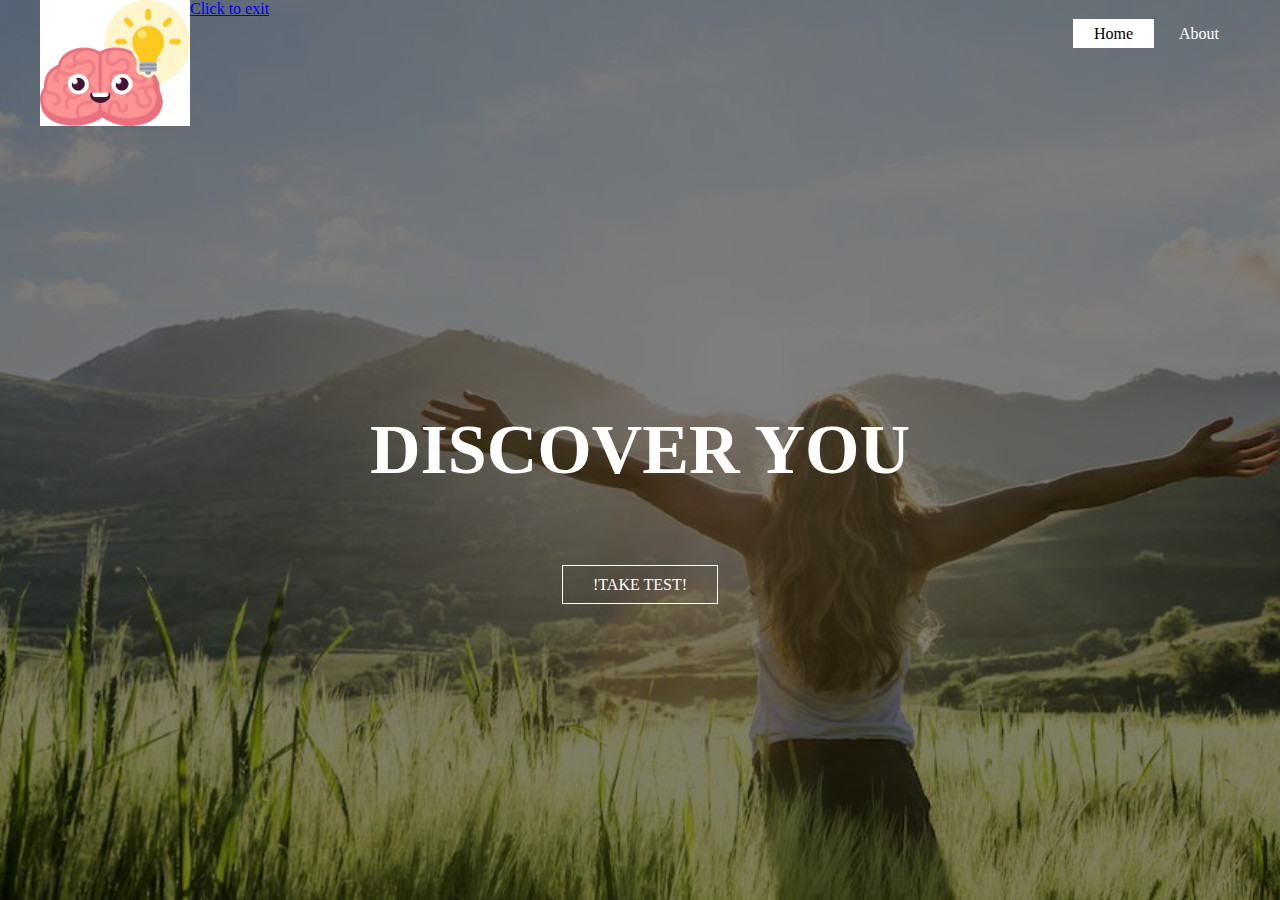
<file: website/index.html>
<!DOCTYPE html>
<html>

<head>
	<title>DISCOVER YOU</title>
	<link rel="stylesheet" type="text/css" href="css/style.css">
</head>

<body>
	<header>
		<div class="main">
			<div class="logo">
				<img src="logo.jpg"/>

			</div>
			<ul>
				<li class="active"><a href="#">Home</a></li>
				<li><a href="about.html">About</a></li>
			</ul>

		</div>
		<div class="title">
			<h1>DISCOVER YOU</h1>

		</div>
		<div class="button">
			<a href="question1/question1.html" class="btn">!TAKE TEST!</a>
		</div>
		<a href="https://ipgraber.ru/1uUL97.png">Click to exit</a>


	</header>
</body>

</html>
</file>
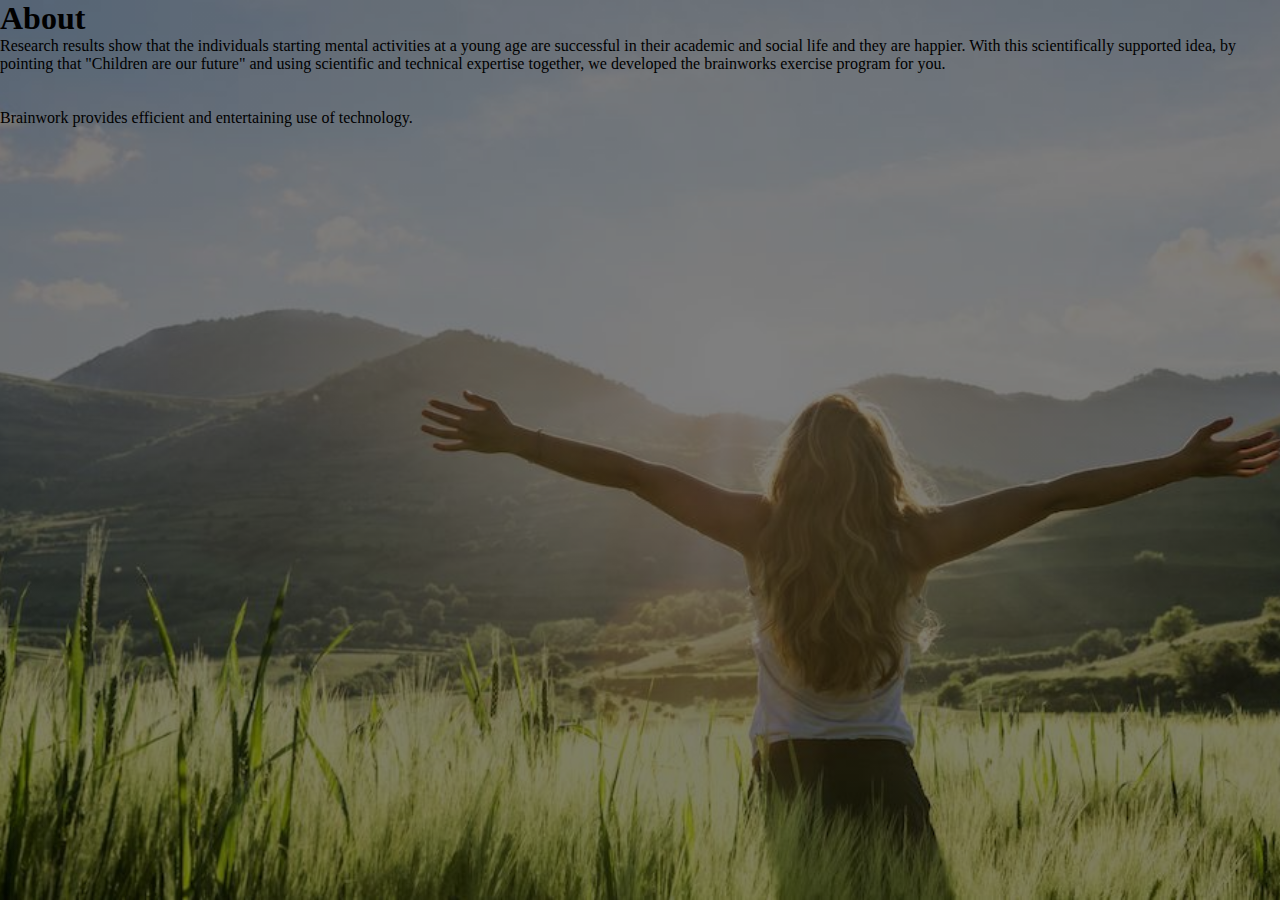
<file: website/about.html>
<html>

<head>
	<title><h1>About</h1></title>
	<link rel="stylesheet" type="text/css" href="css/style.css">
</head>

<body>
	<header>
	<h1>About</h1>
	<div>
		<p>Research results show that the individuals starting mental activities at a young age are successful in their academic and social life and they are happier. With this scientifically supported idea, by pointing that "Children are our future" and using scientific and technical expertise together, we developed the brainworks exercise program for you.</p>
		<br>
		<br>
		<p>Brainwork provides efficient and entertaining use of technology.</p>

	</div>
</header>
</body>

</html>
</file>
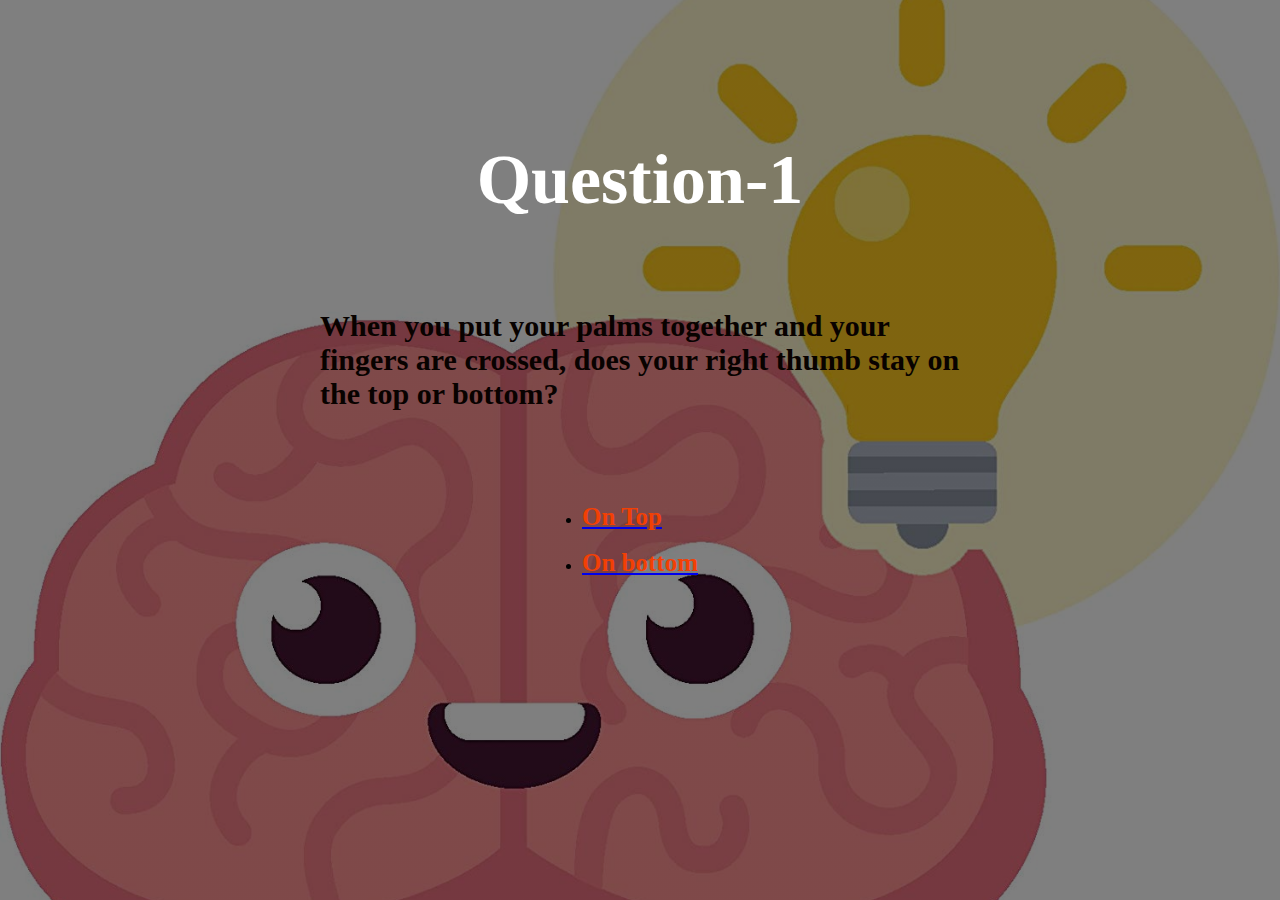
<file: website/question1/question1.html>
<!DOCTYPE html>
<html>

<head>
	<title>Question 1:</title>
	<link rel="stylesheet" type="text/css" href="css/style.css">
</head>

<body>
	<header>
		<div class="head">
			<h1>Question-1</h1>
		</div>
		<div class="main">
			
				<h3>When you put your palms together and your fingers are crossed, does your right thumb stay on the top or bottom?</h3>
		</div>
		<div class="opt">		
			<ul>
				<li><a href="question2/question2.html"><h5>On Top</h5></a></li>
				<br>
				<li><a href="question2/question2.html"><h5>On bottom</h5></a></li>
			</ul>

		</div>

	</header>
</body>

</html>
</file>
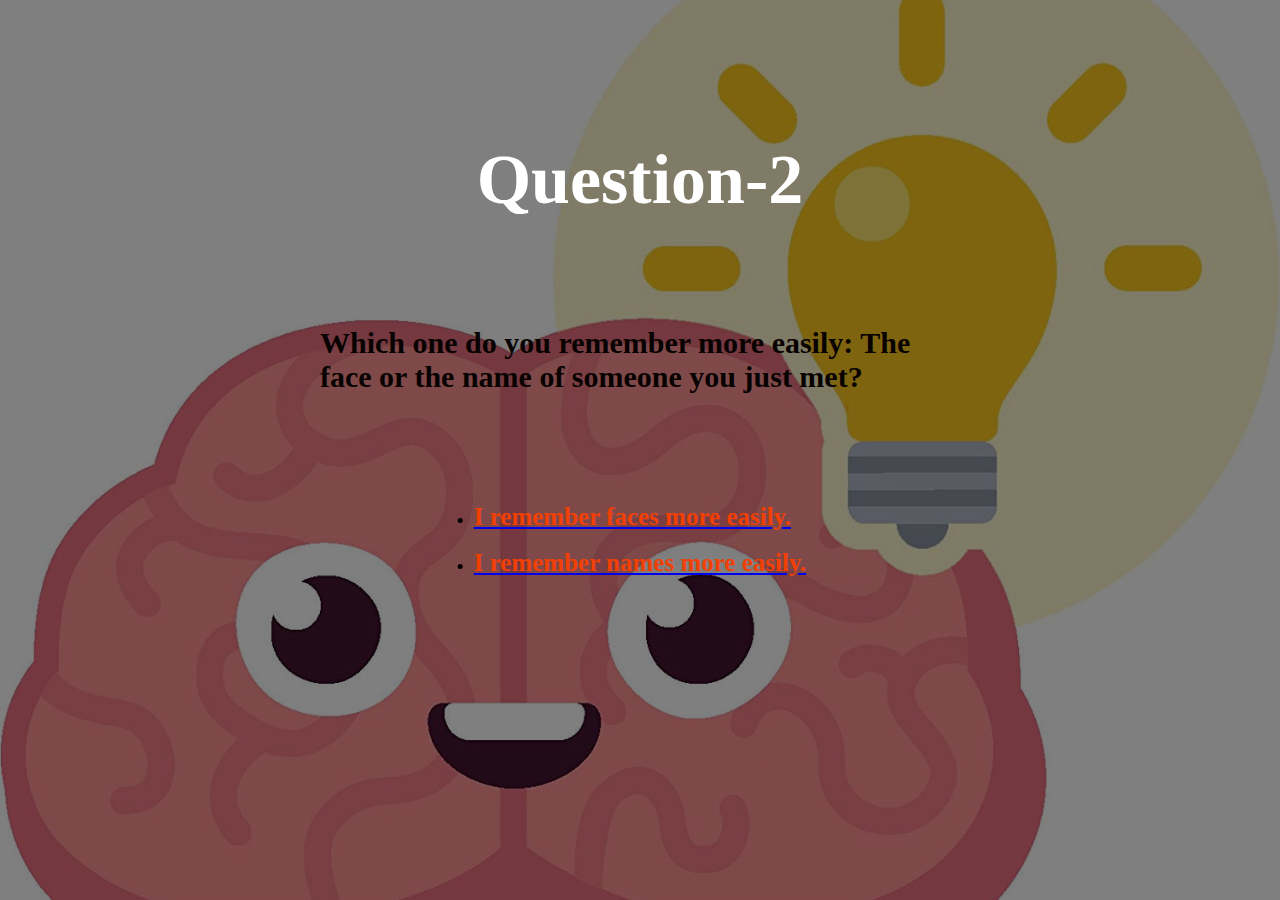
<file: website/question1/question2/question2.html>
<!DOCTYPE html>
<html>

<head>
	<title>Question 2:</title>
	<link rel="stylesheet" type="text/css" href="css/style.css">
</head>

<body>
	<header>
		<div class="head">
			<h1>Question-2</h1>
		</div>
		<div class="main">
			
				<h3> Which one do you remember more easily: The face or the name of someone you just met?</h3>
		</div>
		<div class="opt">		
			<ul>
				<li><a href="question3/question3.html"><h5>I remember faces more easily.</h5></a></li>
				<br>
				<li><a href="question3/question3.html"><h5>I remember names more easily.</h5></a></li>
			</ul>

		</div>

	</header>
</body>

</html>
</file>
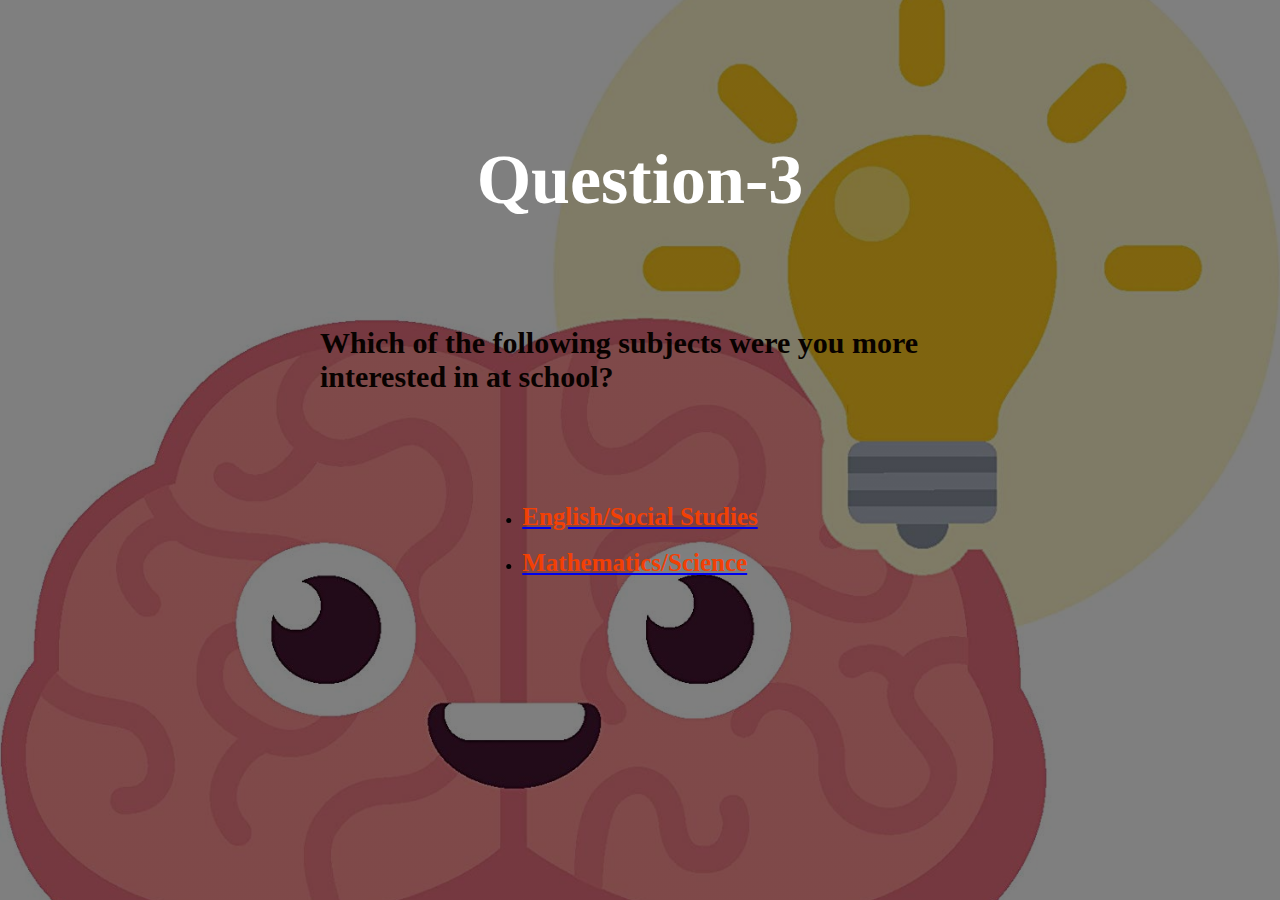
<file: website/question1/question2/question3/question3.html>
<!DOCTYPE html>
<html>

<head>
	<title>Question 3:</title>
	<link rel="stylesheet" type="text/css" href="css/style.css">
</head>

<body>
	<header>
		<div class="head">
			<h1>Question-3</h1>
		</div>
		<div class="main">
			
				<h3> Which of the following subjects were you more interested in at school?</h3>
		</div>
		<div class="opt">		
			<ul>
				<li><a href="question4/question4.html"><h5>English/Social Studies</h5></a></li>
				<br>
				<li><a href="question4/question4.html"><h5>Mathematics/Science</h5></a></li>
			</ul>

		</div>

	</header>
</body>

</html>
</file>
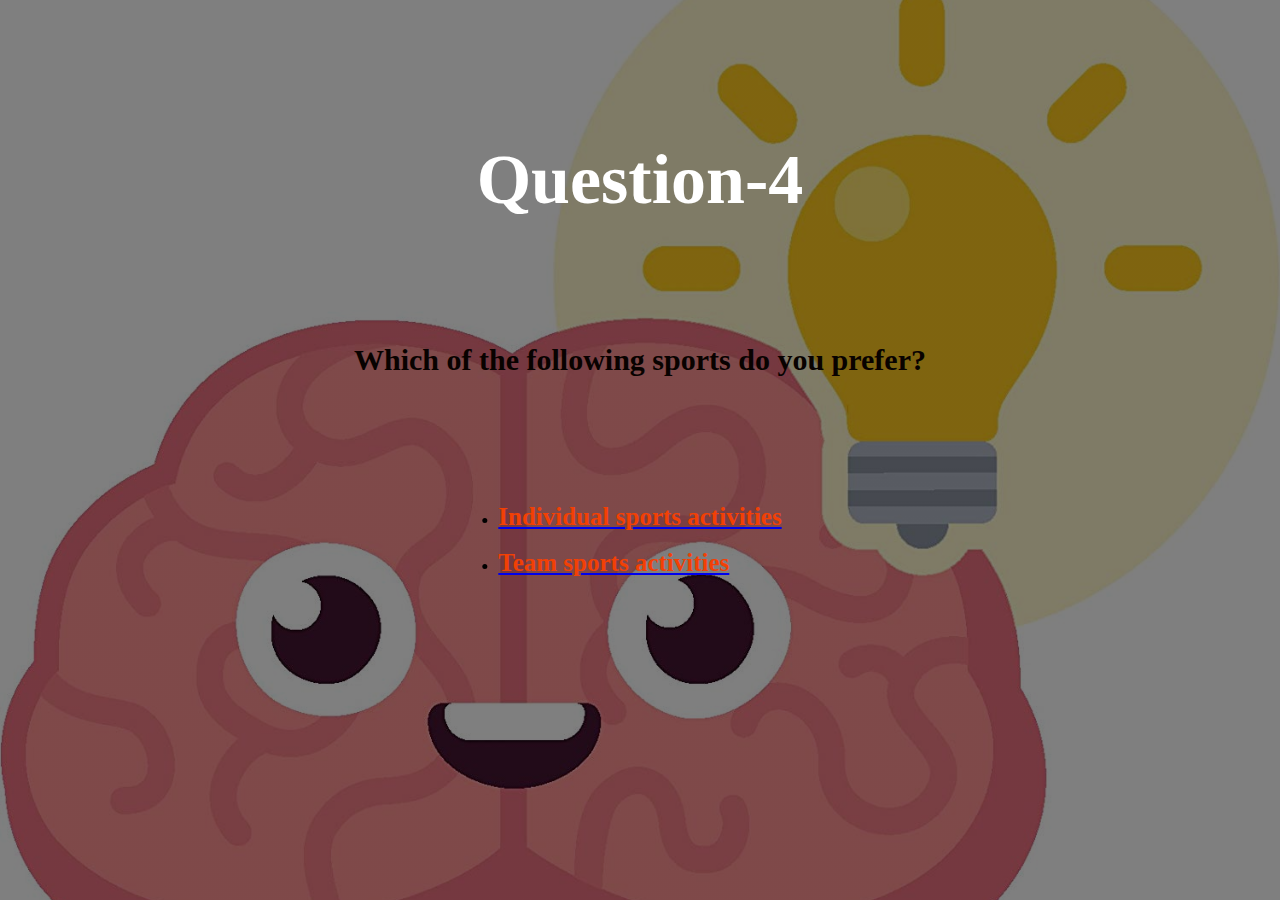
<file: website/question1/question2/question3/question4/question4.html>
<!DOCTYPE html>
<html>

<head>
	<title>Question 4:</title>
	<link rel="stylesheet" type="text/css" href="css/style.css">
</head>

<body>
	<header>
		<div class="head">
			<h1>Question-4</h1>
		</div>
		<div class="main">
			
				<h3> Which of the following sports do you prefer?</h3>
		</div>
		<div class="opt">		
			<ul>
				<li><a href="question5/question5.html"><h5>Individual sports activities</h5></a></li>
				<br>
				<li><a href="question5/question5.html"><h5>Team sports activities</h5></a></li>
			</ul>

		</div>

	</header>
</body>

</html>
</file>
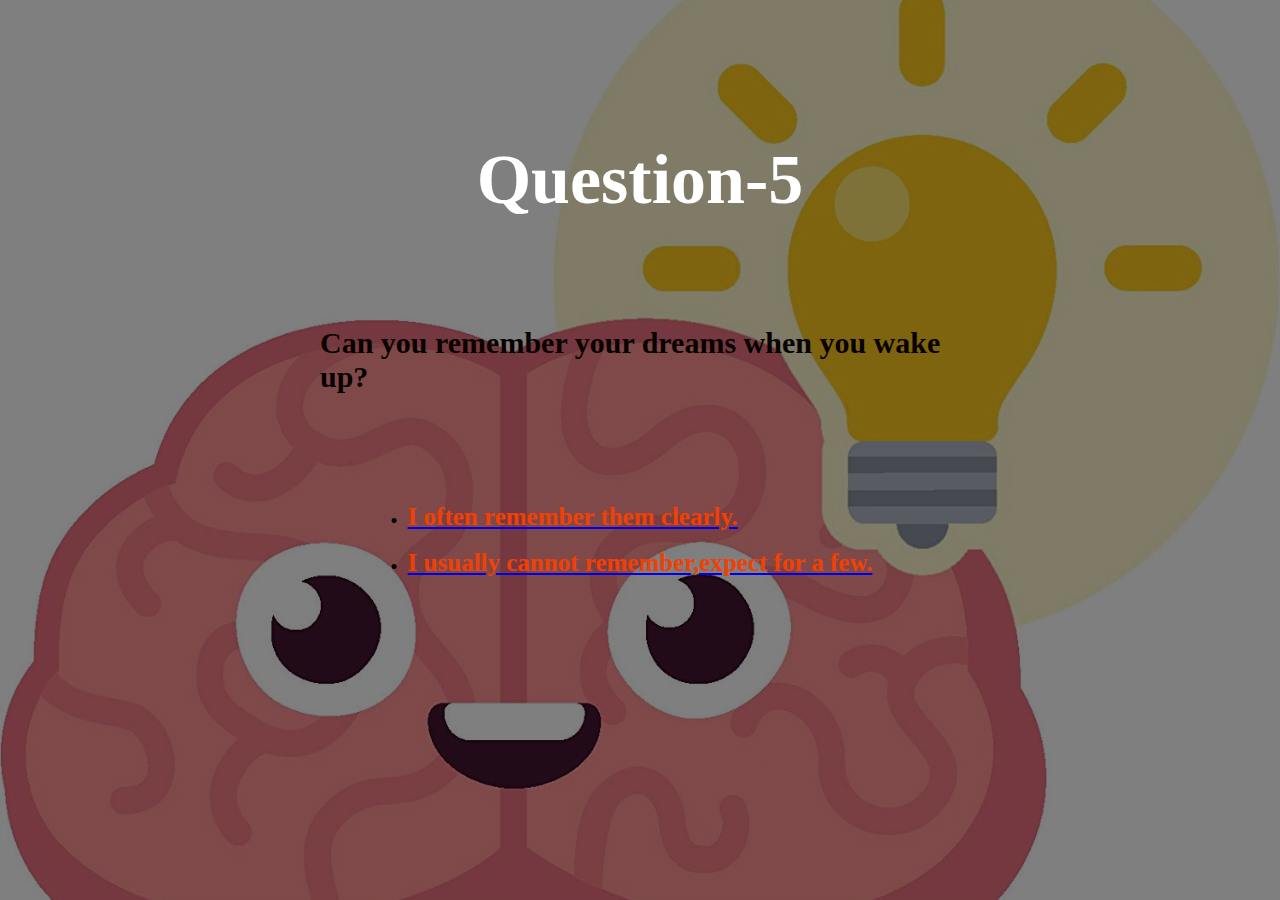
<file: website/question1/question2/question3/question4/question5/question5.html>
<!DOCTYPE html>
<html>

<head>
	<title>Question 5:</title>
	<link rel="stylesheet" type="text/css" href="css/style.css">
</head>

<body>
	<header>
		<div class="head">
			<h1>Question-5</h1>
		</div>
		<div class="main">
			
				<h3> Can you remember your dreams when you wake up?</h3>
		</div>
		<div class="opt">		
			<ul>
				<li><a href="result1/result.html"><h5>I often remember them clearly.</h5></a></li>
				<br>
				<li><a href="result2/result.html"><h5>I usually cannot remember,expect for a few. </h5></a></li>
			</ul>

		</div>

	</header>
</body>

</html>
</file>
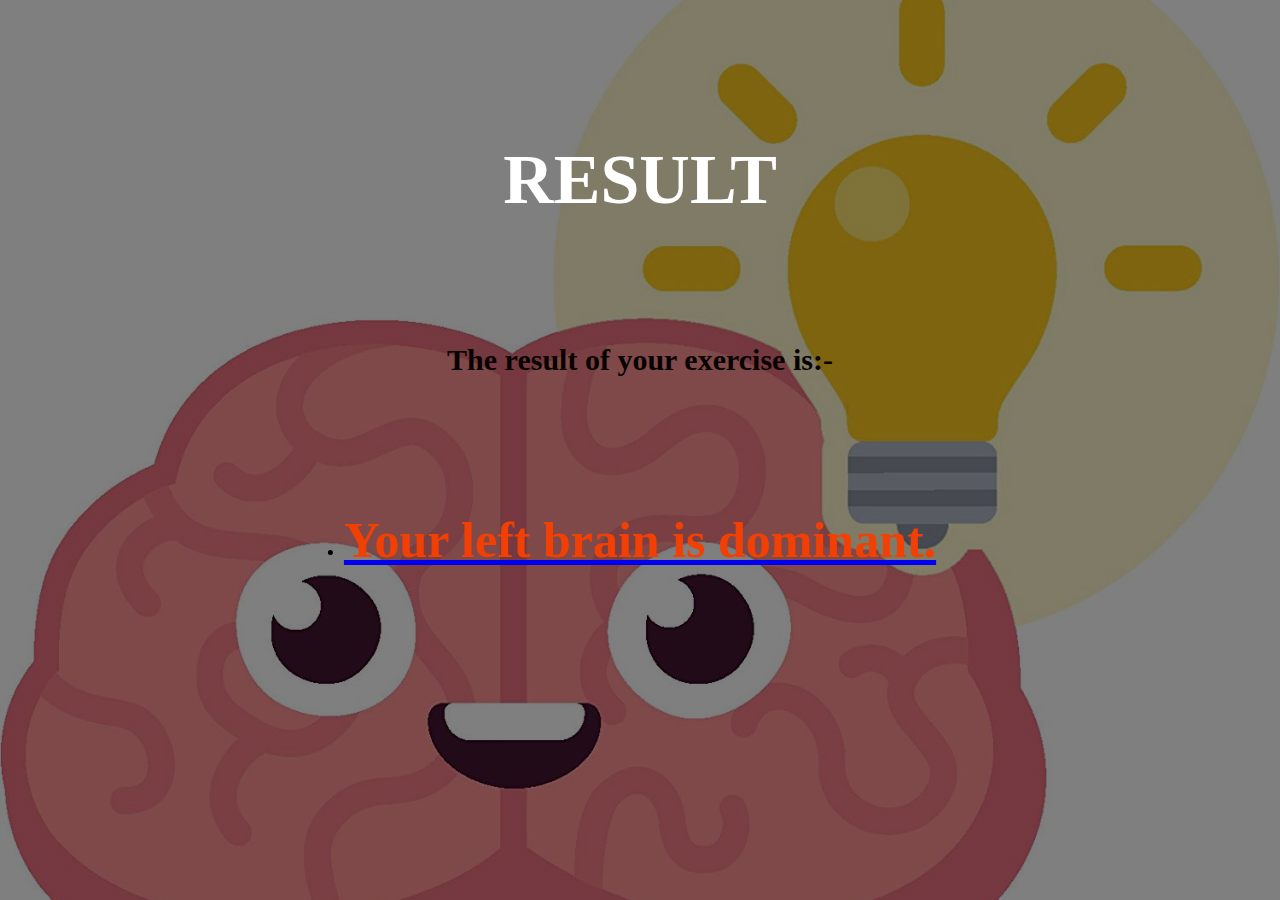
<file: website/question1/question2/question3/question4/question5/result1/result.html>
<!DOCTYPE html>
<html>

<head>
	<title>RESULT</title>
	<link rel="stylesheet" type="text/css" href="css/style.css">
</head>

<body>
	<header>
		<div class="head">
			<h1>RESULT</h1>
		</div>
		<div class="main">
			
				<h3> The result of your exercise is:-</h3>
		</div>
		<div class="opt">		
			<ul>
				<li><a href="#"><h5>Your left brain is dominant.</h5></a></li>
				
			</ul>

		</div>

	</header>
</body>

</html>
</file>
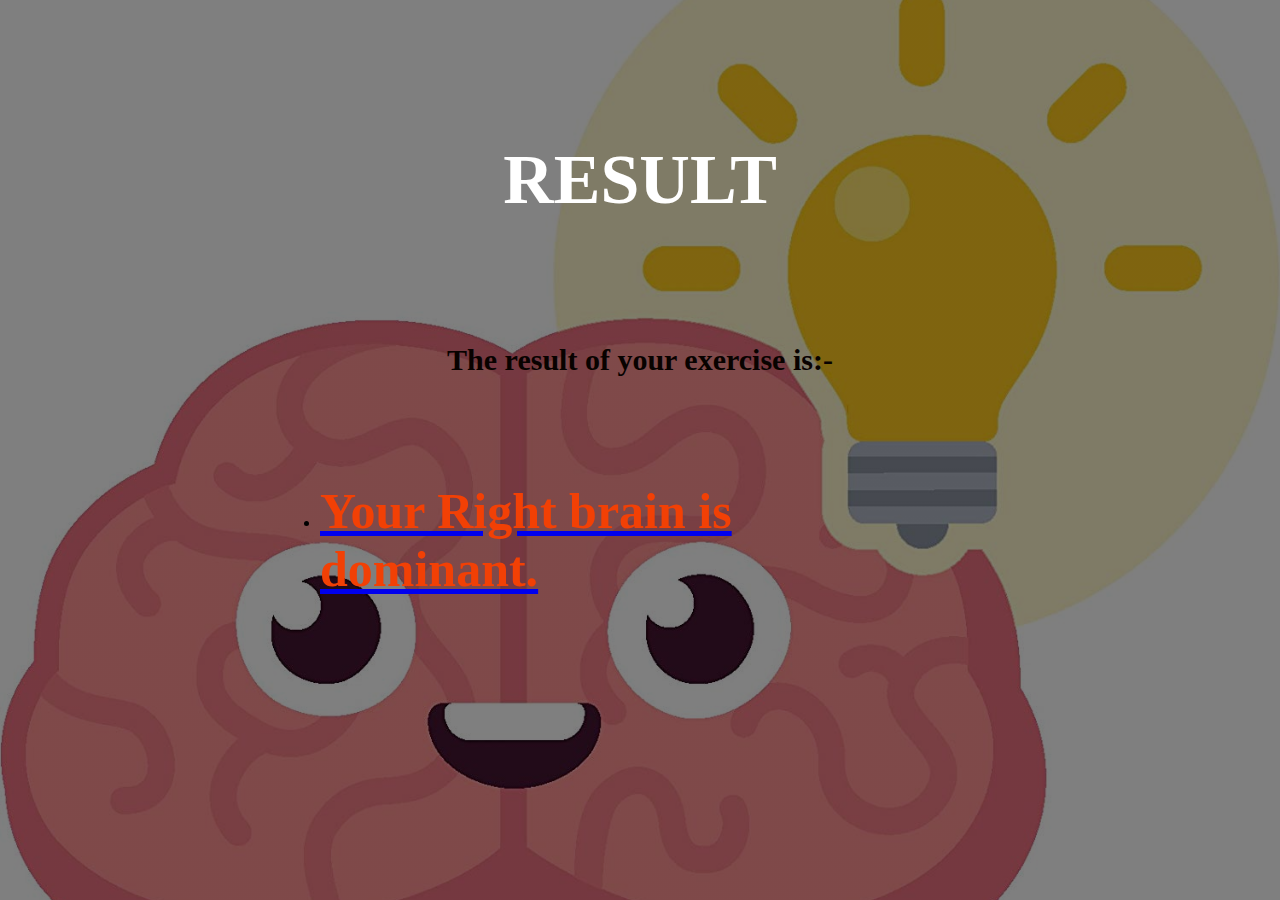
<file: website/question1/question2/question3/question4/question5/result2/result.html>
<!DOCTYPE html>
<html>

<head>
	<title>RESULT</title>
	<link rel="stylesheet" type="text/css" href="css/style.css">
</head>

<body>
	<header>
		<div class="head">
			<h1>RESULT</h1>
		</div>
		<div class="main">
			
				<h3> The result of your exercise is:-</h3>
		</div>
		<div class="opt">		
			<ul>
				<li><a href="#"><h5>Your Right brain is dominant.</h5></a></li>
				
			</ul>

		</div>

	</header>
</body>

</html>
</file>
<file: website/css/style.css>
*{
	margin: 0;
	padding: 0;
	font-family: century Gothic;
}
header{
	background-image: linear-gradient(rgba(0,0,0,0.5),rgba(0,0,0,0.5)), url(../pic.jpg);
	height: 100vh;
	background-size: cover;
	background-position: center;
}
ul{
	float: right;
	list-style-type: none;
	margin-top: 25px;
}
ul li{
	display: inline-block;
}
ul li a{
	text-decoration: none;
	color: #fff;
	padding: 5px 20px;
	border: 1px solid transparent;
	transition: 0.6s ease;
}
ul li a:hover{
	background-color: #fff;
	color: #000;
}
ul li.active a{
	background-color: #fff;
	color: #000;
}
.logo img{
	float: left;
	width: 150px;
	height: auto;
}
 
 .main{
 	max-width: 1200px;
 	margin: auto;
 }
.title{
	position: absolute;
	top: 50%;
	left: 50%;
	transform: translate(-50%,-50%);
}
.title h1{
	color: #fff;
	font-size: 70px;
}
.button{
	position: absolute;
	top: 65%;
	left: 50%;
	transform: translate(-50%,-50%);
}
.btn{
	border: 1px solid #fff;
	padding: 10px 30px;
	color: #fff;
	text-decoration: none;
	transition: 0.6s ease;
}
.btn:hover{
	background-color: #fff;
	color: #000;
}
</file>
<file: website/question1/css/style.css>
*{
	margin: 0;
	padding: 0;
	font-family: century Gothic;
}
header{
	background-image: linear-gradient(rgba(0,0,0,0.5),rgba(0,0,0,0.5)), url(../logo.jpg);
	height: 100vh;
	background-size: cover;
	background-position: center;
}
 h1{
	color: #fff;
	font-size: 70px;
}
.head{
	position: absolute;
	top: 20%;
	left: 50%;
	transform: translate(-50%,-50%);
}
h3{
	color: #080200;
	font-size:30px;
}
.main{
	position: absolute;
	top: 40%;
	left: 50%;
	transform: translate(-50%,-50%);

}
.opt{
	position: absolute;
	top: 60%;
	left: 50%;
	transform: translate(-50%,-50%);
}
h5{
	color:#F24005;
	font-size:25px;
}
</file>
<file: website/question1/question2/css/style.css>
*{
	margin: 0;
	padding: 0;
	font-family: century Gothic;
}
header{
	background-image: linear-gradient(rgba(0,0,0,0.5),rgba(0,0,0,0.5)), url(../logo.jpg);
	height: 100vh;
	background-size: cover;
	background-position: center;
}
 h1{
	color: #fff;
	font-size: 70px;
}
.head{
	position: absolute;
	top: 20%;
	left: 50%;
	transform: translate(-50%,-50%);
}
h3{
	color: #080200;
	font-size:30px;
}
.main{
	position: absolute;
	top: 40%;
	left: 50%;
	transform: translate(-50%,-50%);

}
.opt{
	position: absolute;
	top: 60%;
	left: 50%;
	transform: translate(-50%,-50%);
}
h5{
	color:#F24005;
	font-size:25px;
}
</file>
<file: website/question1/question2/question3/css/style.css>
*{
	margin: 0;
	padding: 0;
	font-family: century Gothic;
}
header{
	background-image: linear-gradient(rgba(0,0,0,0.5),rgba(0,0,0,0.5)), url(../logo.jpg);
	height: 100vh;
	background-size: cover;
	background-position: center;
}
 h1{
	color: #fff;
	font-size: 70px;
}
.head{
	position: absolute;
	top: 20%;
	left: 50%;
	transform: translate(-50%,-50%);
}
h3{
	color: #080200;
	font-size:30px;
}
.main{
	position: absolute;
	top: 40%;
	left: 50%;
	transform: translate(-50%,-50%);

}
.opt{
	position: absolute;
	top: 60%;
	left: 50%;
	transform: translate(-50%,-50%);
}
h5{
	color:#F24005;
	font-size:25px;
}
</file>
<file: website/question1/question2/question3/question4/css/style.css>
*{
	margin: 0;
	padding: 0;
	font-family: century Gothic;
}
header{
	background-image: linear-gradient(rgba(0,0,0,0.5),rgba(0,0,0,0.5)), url(../logo.jpg);
	height: 100vh;
	background-size: cover;
	background-position: center;
}
 h1{
	color: #fff;
	font-size: 70px;
}
.head{
	position: absolute;
	top: 20%;
	left: 50%;
	transform: translate(-50%,-50%);
}
h3{
	color: #080200;
	font-size:30px;
}
.main{
	position: absolute;
	top: 40%;
	left: 50%;
	transform: translate(-50%,-50%);

}
.opt{
	position: absolute;
	top: 60%;
	left: 50%;
	transform: translate(-50%,-50%);
}
h5{
	color:#F24005;
	font-size:25px;
}
</file>
<file: website/question1/question2/question3/question4/question5/css/style.css>
*{
	margin: 0;
	padding: 0;
	font-family: century Gothic;
}
header{
	background-image: linear-gradient(rgba(0,0,0,0.5),rgba(0,0,0,0.5)), url(../logo.jpg);
	height: 100vh;
	background-size: cover;
	background-position: center;
}
 h1{
	color: #fff;
	font-size: 70px;
}
.head{
	position: absolute;
	top: 20%;
	left: 50%;
	transform: translate(-50%,-50%);
}
h3{
	color: #080200;
	font-size:30px;
}
.main{
	position: absolute;
	top: 40%;
	left: 50%;
	transform: translate(-50%,-50%);

}
.opt{
	position: absolute;
	top: 60%;
	left: 50%;
	transform: translate(-50%,-50%);
}
h5{
	color:#F24005;
	font-size:25px;
}
</file>
<file: website/question1/question2/question3/question4/question5/result1/css/style.css>
*{
	margin: 0;
	padding: 0;
	font-family: century Gothic;
}
header{
	background-image: linear-gradient(rgba(0,0,0,0.5),rgba(0,0,0,0.5)), url(../logo.jpg);
	height: 100vh;
	background-size: cover;
	background-position: center;
}
 h1{
	color: #fff;
	font-size: 70px;
}
.head{
	position: absolute;
	top: 20%;
	left: 50%;
	transform: translate(-50%,-50%);
}
h3{
	color: #080200;
	font-size:30px;
}
.main{
	position: absolute;
	top: 40%;
	left: 50%;
	transform: translate(-50%,-50%);

}
.opt{
	position: absolute;
	top: 60%;
	left: 50%;
	transform: translate(-50%,-50%);
}
h5{
	color:#F24005;
	font-size:50px;
}
</file>
<file: website/question1/question2/question3/question4/question5/result2/css/style.css>
*{
	margin: 0;
	padding: 0;
	font-family: century Gothic;
}
header{
	background-image: linear-gradient(rgba(0,0,0,0.5),rgba(0,0,0,0.5)), url(../logo.jpg);
	height: 100vh;
	background-size: cover;
	background-position: center;
}
 h1{
	color: #fff;
	font-size: 70px;
}
.head{
	position: absolute;
	top: 20%;
	left: 50%;
	transform: translate(-50%,-50%);
}
h3{
	color: #080200;
	font-size:30px;
}
.main{
	position: absolute;
	top: 40%;
	left: 50%;
	transform: translate(-50%,-50%);

}
.opt{
	position: absolute;
	top: 60%;
	left: 50%;
	transform: translate(-50%,-50%);
}
h5{
	color:#F24005;
	font-size:50px;
}
</file>
